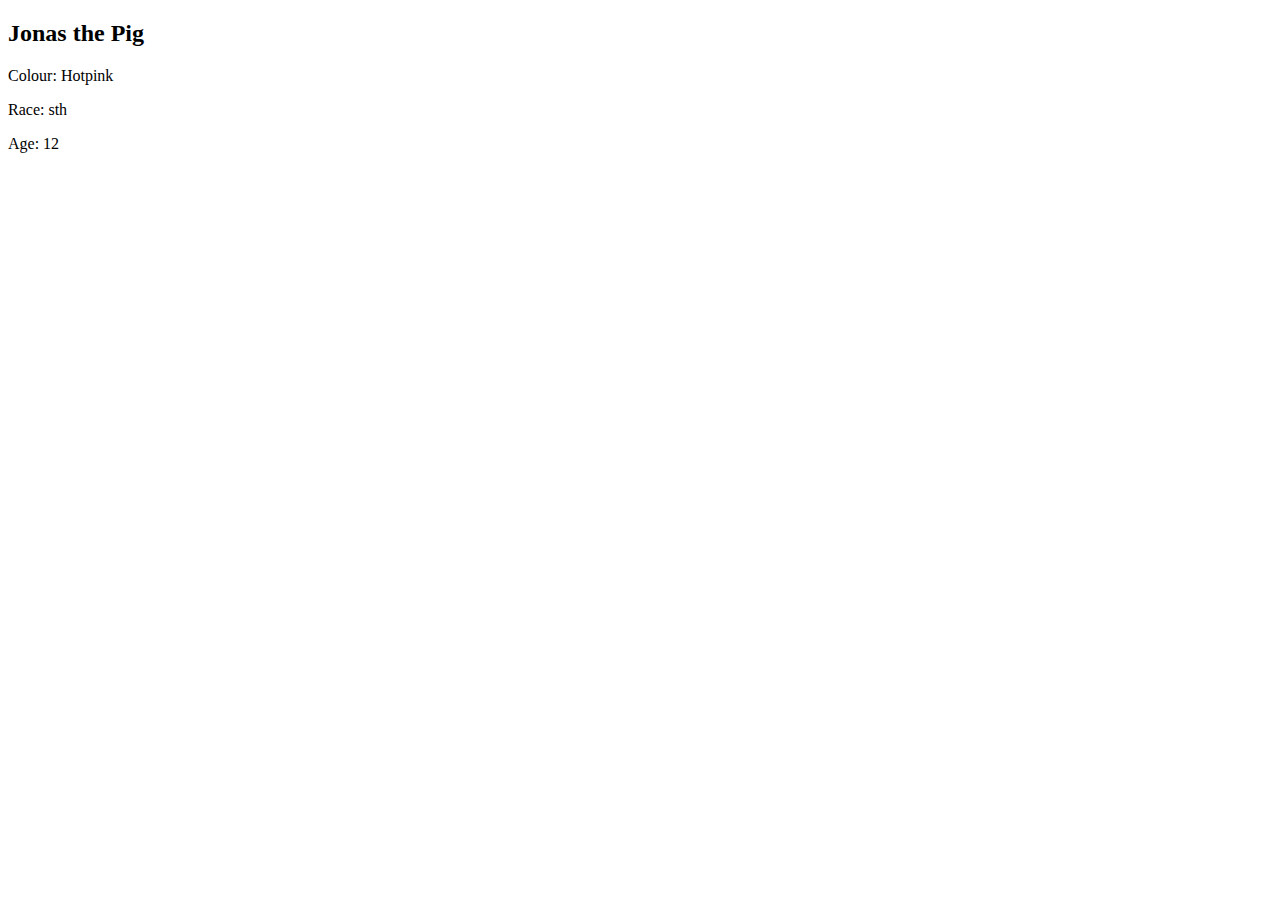
<file: other/index.html>
<!DOCTYPE html>
<html lang="">
<head>
    <meta charset="utf-8">
    <meta name="viewport" content="width=device-width, initial-scale=1.0">
    <title></title>
</head>

<body>

   <main>
       <template>
           <article class="pig">
               <header><h2>PIG NAME</h2></header>
               <p>Colour: <span>pink</span></p>
               <p>Race: sth</p>
               <p>Age: 12</p>
           </article>
       </template>
    </main>
    <script src="script.js"></script>
</body>
</html>
</file>
